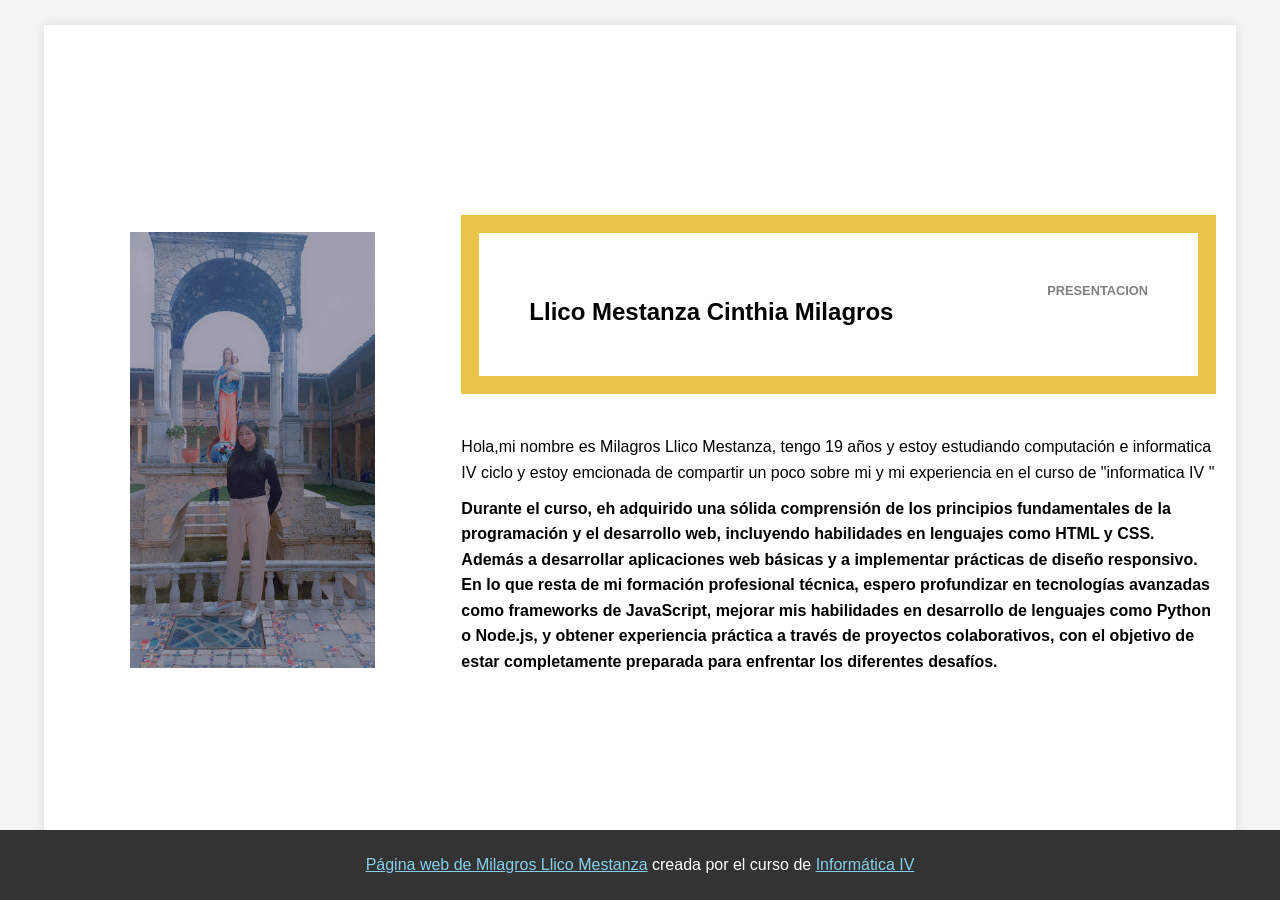
<file: examen.html>
<!DOCTYPE html>
<html lang="es">
<head>
    <meta charset="UTF-8">
    <meta name="viewport" content="width=device-width, initial-scale=1.0">
    <title>Presentación</title>
    <link rel="stylesheet" href="styles.css">
</head>
<body>
    <div class="container">
        <div class="content">
            <div class="left">
                <img src="tu_imagen.jpeg" alt="Imagen de perfil">
            </div>
            <div class="right">
                <div class="header-name">
                    <div class="header">
                        <h2 style="text-align:right;">PRESENTACION</h2>
                    </div>
                    <div class="name">
                        <h1>Llico Mestanza Cinthia Milagros</h1>
                    </div>
                </div>
                <div class="presentation">
                    <p style="text-align:left ;">Hola,mi nombre es Milagros Llico Mestanza,
                    tengo 19 años y estoy estudiando computación e informatica IV ciclo y 
                    estoy emcionada de compartir un poco sobre mi y mi experiencia en el curso de "informatica IV "</p>
                    <p><strong>Durante el curso, eh adquirido una sólida comprensión de los principios fundamentales de la programación y el desarrollo web, incluyendo habilidades en lenguajes como HTML y CSS. Además a desarrollar aplicaciones web básicas y a implementar prácticas de diseño responsivo. En lo que resta de mi formación profesional técnica, espero profundizar en tecnologías avanzadas como frameworks de JavaScript, mejorar mis habilidades en desarrollo de lenguajes como Python o Node.js, y obtener experiencia práctica a través de proyectos colaborativos, con el objetivo de estar completamente preparada para enfrentar los diferentes  desafíos.</strong></p>
                </div>
            </div>
        </div>
    </div>
         <footer>
        <p><u style="color:skyblue;">Página web de Milagros Llico Mestanza</u> creada por el curso de <u style="color:skyblue;">Informática IV</u></p>
    </footer>
</body>
</html>
</file>
<file: styles.css>
body {
    font-family: Arial, sans-serif;
    margin: 0;
    padding: 0;
    display: flex;
    justify-content: center;
    align-items: center;
    height: 100vh;
    background-color: #f4f4f4;
}

.container {
    width: 90%;
    height: 90%;
    display: flex;
    justify-content: center;
    align-items: center;
    background-color: white;
    padding: 20px;
    box-shadow: 0 0 10px rgba(0, 0, 0, 0.1);
}

.content {
    display: flex;
    width: 100%;
}

.left {
    flex: 1;
    display: flex;
    justify-content: center;
    align-items: center;
}

.left img {
    max-width: 65%;
    height: auto;
     
    margin:10px;
     display:block ;
}

.right {
    flex: 2;
    display: flex;
    flex-direction: column;
    justify-content: center;
    padding-left: 20px;
    text-align: left;
}

.header-name {
    border: 18px solid #EAC449; /* Borde amarillo */
    padding: 50px;
    margin-bottom: 40px;
    text-align: left;
    display: inline-block; /* Hace que el div sea del tamaño de su contenido */
    box-sizing: border-box;
    white-space:rigth ;
}

.header h2 {
    margin: 0;
    font-size: 0.8em; /* Letras pequeñas */
    color: gray;
    text-align: left;
}

.name h1 {
    font-size: 1.5em;
    margin: 0;
}

.presentation p {
    margin: 0 auto;
    text-align: left;
    margin-bottom: 10px;
    line-height: 1.6;
    max-width: 850px; /* Ancho máximo para alinear los párrafos */
}

.presentation p strong {
    font-weight: bold;
}
footer {
    background-color: #333;
    color: #fff;
    text-align: center;
    padding: 10px 0;
    position: fixed;
    bottom: 0;
    width: 100%;
}
</file>
